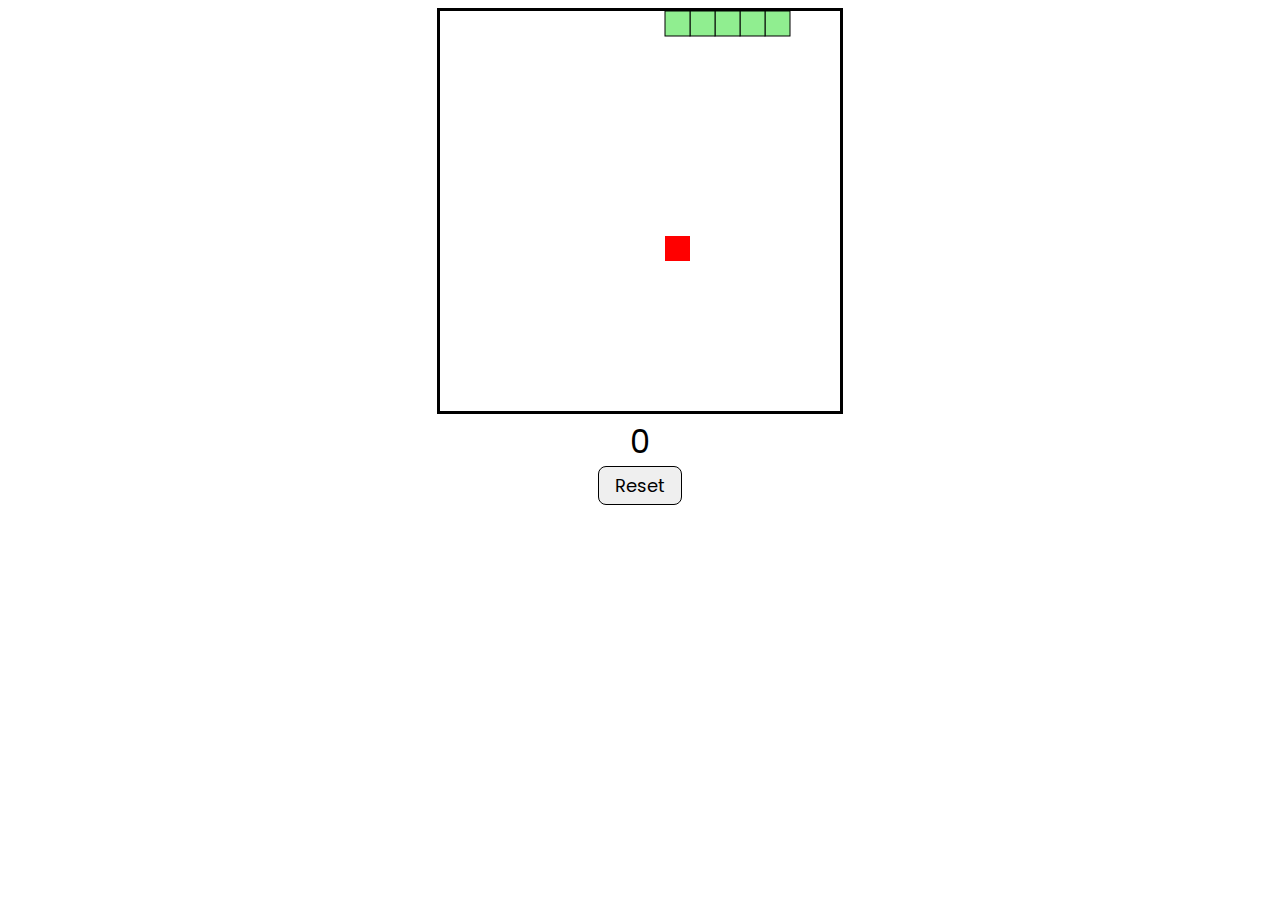
<file: index.html>
<!DOCTYPE html>
<html lang="en">
  <head>
    <meta charset="UTF-8" />
    <meta name="viewport" content="width=device-width, initial-scale=1.0" />
    <link rel="stylesheet" href="./main.css" />
    <title>Document</title>
  </head>
  <body>
    <div id="gameContainer">
      <canvas id="gameBoard" width="400" height="400"></canvas>
      <div id="scoreText">0</div>
      <button id="resetBtn">Reset</button>
    </div>

    <script src="./main.js"></script>
  </body>
</html>
</file>
<file: main.css>
@import url('https://fonts.googleapis.com/css2?family=Poppins:ital,wght@0,100;0,200;0,300;0,400;0,500;0,600;0,700;0,800;0,900;1,100;1,200;1,300;1,400;1,500;1,600;1,700;1,800;1,900&display=swap');

#gameContainer {
  text-align: center;
}

#gameBoard {
  border: 3px solid;
}

#scoreText {
  font-family: 'Poppins', sans-serif;
  font-size: 32px;
}

#resetBtn {
  font-family: 'Poppins', sans-serif;
  font-size: 18px;
  padding-block: 0.3rem;
  padding-inline: 1rem;
  border: 1px solid;
  border-radius: 0.5rem;
  cursor: pointer;
}
</file>
